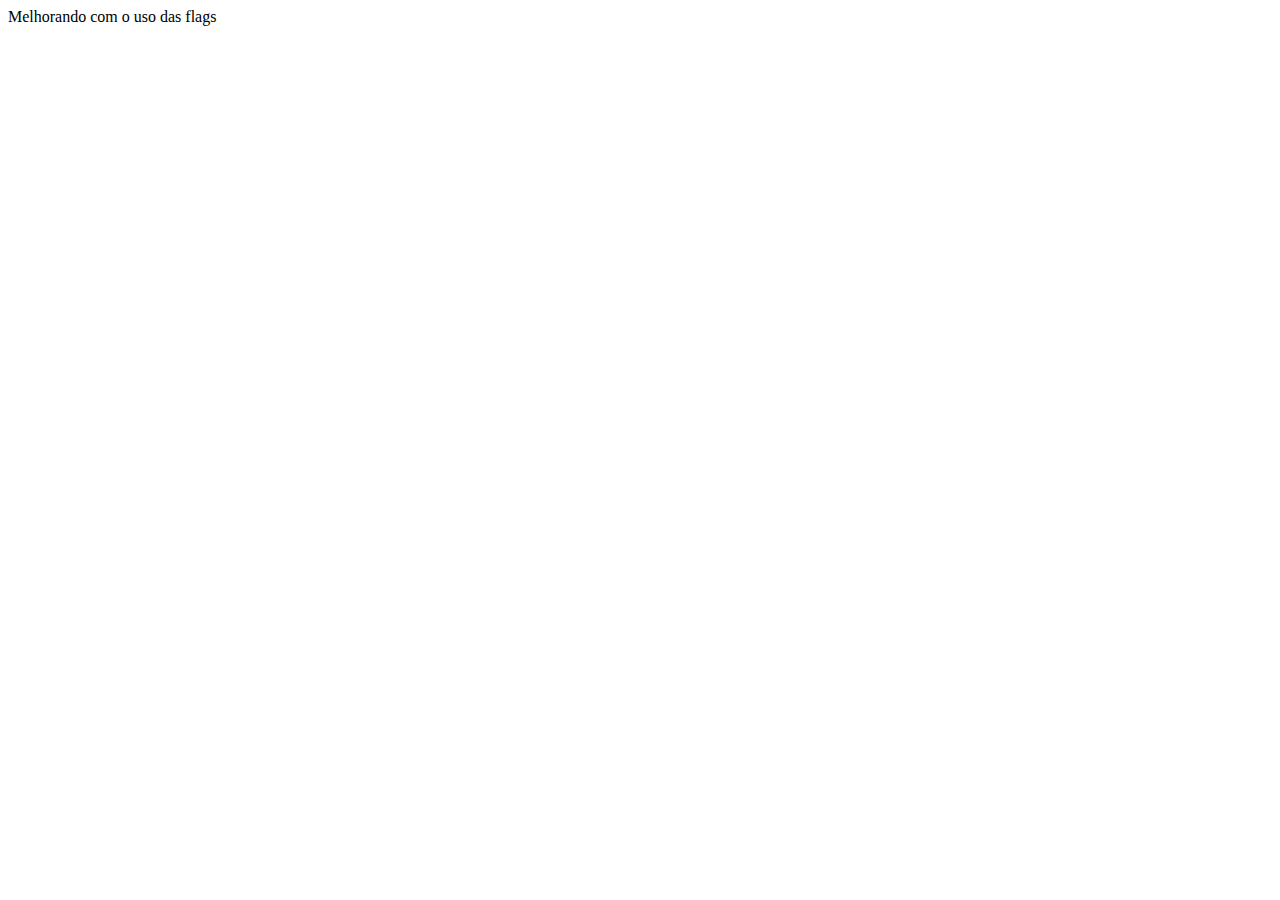
<file: index.html>
<!DOCTYPE html>
<html lang="en">
<head>
    <meta charset="UTF-8">
    <meta http-equiv="X-UA-Compatible" content="IE=edge">
    <meta name="viewport" content="width=device-width, initial-scale=1.0">
    <title>Document</title>
</head>
<body>
    Melhorando com o uso das flags
</body>
</html>
</file>
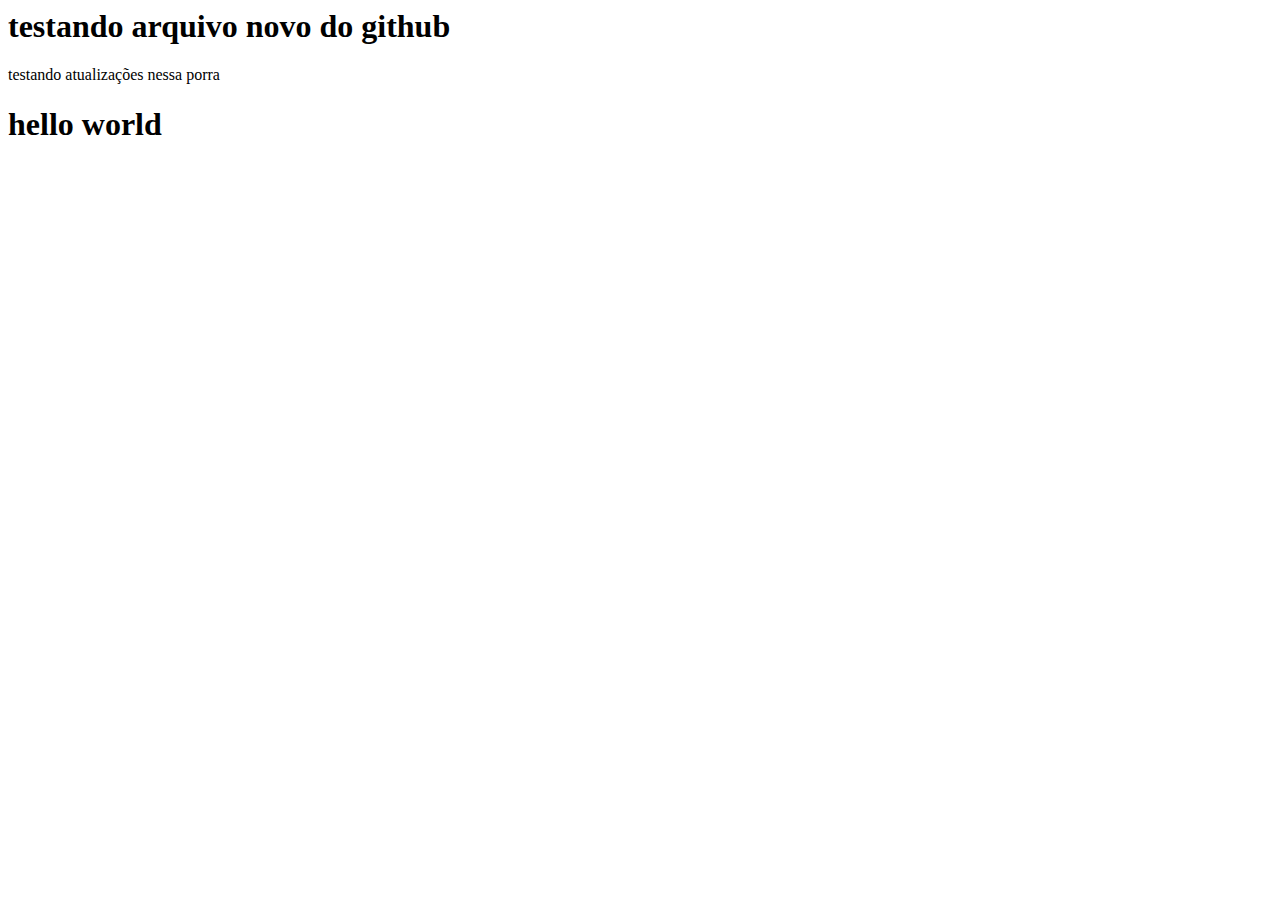
<file: about.html>
<h1/>testando arquivo novo do github</h1>
<p>testando atualizações nessa porra</p>
<!DOCTYPE html>
<html lang="en">
<head>
    <meta charset="UTF-8">
    <meta http-equiv="X-UA-Compatible" content="IE=edge">
    <meta name="viewport" content="width=device-width, initial-scale=1.0">
    <title>Document</title>
</head>
<body>
   <h1>hello world</h1> 
</body>
</html>
</file>
